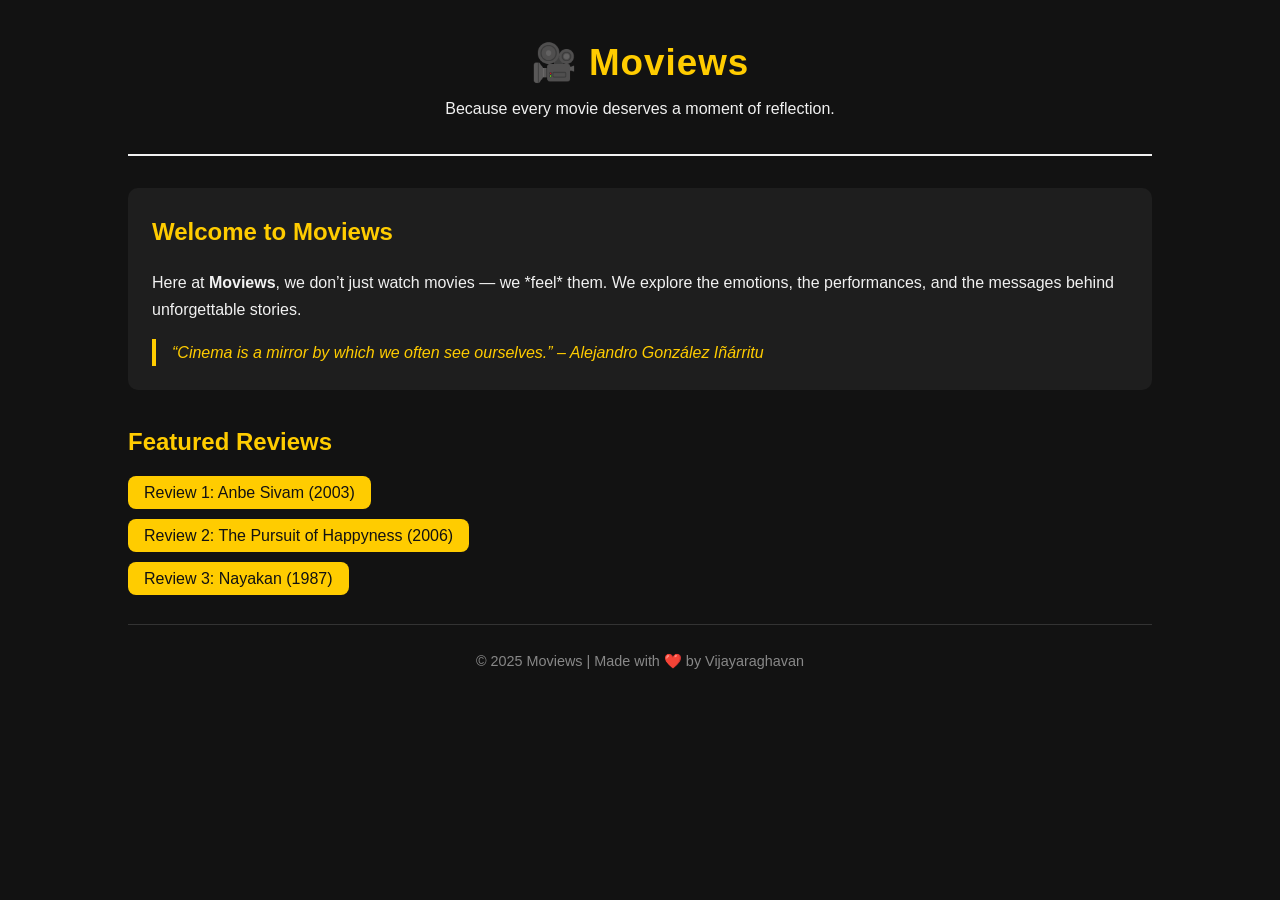
<file: index.html>
<!DOCTYPE html>
<html lang="en">
<head>
  <meta charset="UTF-8">
  <meta name="viewport" content="width=device-width, initial-scale=1.0">
  <title>Moviews - Home</title>
  <link rel="stylesheet" href="style.css">
</head>
<body>
  <header>
    <h1>🎥 Moviews</h1>
    <p>Because every movie deserves a moment of reflection.</p>
  </header>

  <main>
    <section class="intro">
      <h2>Welcome to Moviews</h2>
      <p>
        Here at <strong>Moviews</strong>, we don’t just watch movies — we *feel* them.
        We explore the emotions, the performances, and the messages behind unforgettable stories.
      </p>
      <blockquote>
        “Cinema is a mirror by which we often see ourselves.” – Alejandro González Iñárritu
      </blockquote>
    </section>

    <section class="reviews-list">
      <h2>Featured Reviews</h2>
      <ul>
        <li><a href="anbe-sivam.html">Review 1: Anbe Sivam (2003)</a></li>
        <li><a href="pursuit-of-happyness.html">Review 2: The Pursuit of Happyness (2006)</a></li>
        <li><a href="nayakan.html">Review 3: Nayakan (1987)</a></li>
      </ul>
    </section>
  </main>

  <footer>
    <p>© 2025 Moviews | Made with ❤️ by Vijayaraghavan</p>
  </footer>
</body>
</html>
</file>
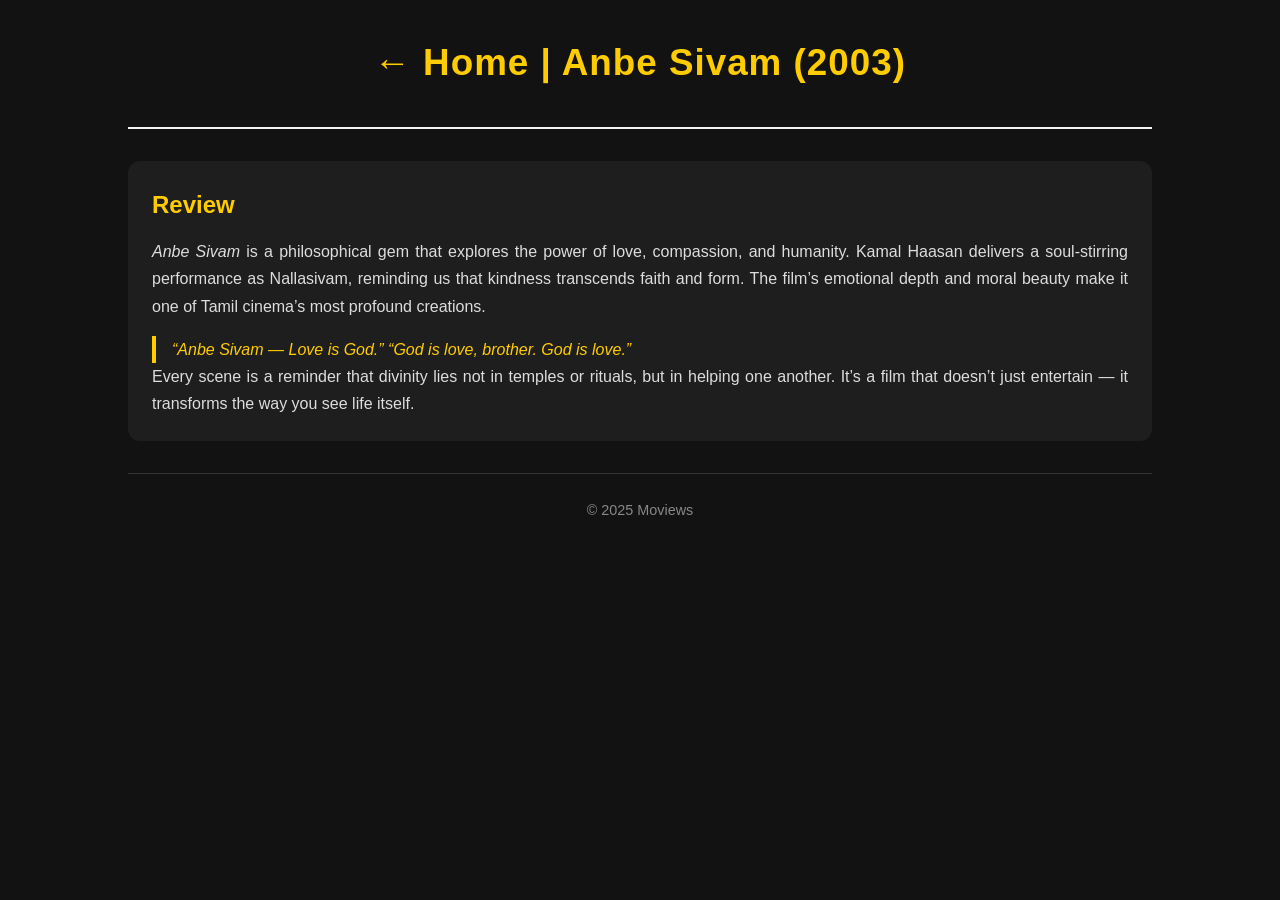
<file: anbe-sivam.html>
<!DOCTYPE html>
<html lang="en">
<head>
  <meta charset="UTF-8">
  <meta name="viewport" content="width=device-width, initial-scale=1.0">
  <title>Anbe Sivam Review</title>
  <link rel="stylesheet" href="style.css">
</head>
<body>
  <header>
    <h1><a href="index.html" class="back">← Home</a> | Anbe Sivam (2003)</h1>
  </header>

  <main>
    <section class="movie">
      <h2>Review</h2>
      <p class="review">
        <em>Anbe Sivam</em> is a philosophical gem that explores the power of love, compassion, and humanity.
        Kamal Haasan delivers a soul-stirring performance as Nallasivam, reminding us that kindness transcends
        faith and form. The film’s emotional depth and moral beauty make it one of Tamil cinema’s most profound creations.
      </p>
      <blockquote>
        “Anbe Sivam — Love is God.”  
        “God is love, brother. God is love.”
      </blockquote>
      <p class="review">
        Every scene is a reminder that divinity lies not in temples or rituals, but in helping one another.
        It’s a film that doesn’t just entertain — it transforms the way you see life itself.
      </p>
    </section>
  </main>

  <footer>
    <p>© 2025 Moviews</p>
  </footer>
</body>
</html>
</file>
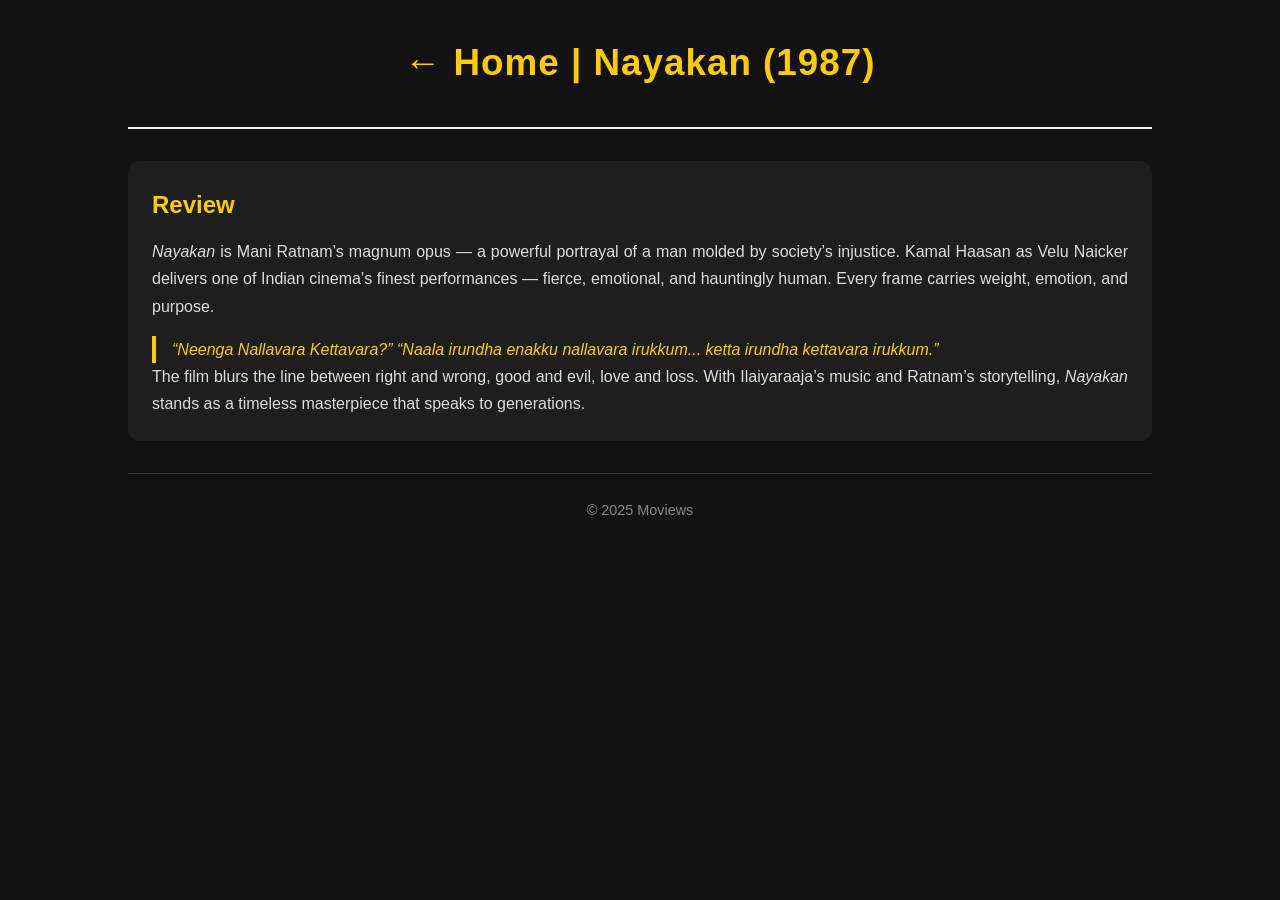
<file: nayakan.html>
<!DOCTYPE html>
<html lang="en">
<head>
  <meta charset="UTF-8">
  <meta name="viewport" content="width=device-width, initial-scale=1.0">
  <title>Nayakan Review</title>
  <link rel="stylesheet" href="style.css">
</head>
<body>
  <header>
    <h1><a href="index.html" class="back">← Home</a> | Nayakan (1987)</h1>
  </header>

  <main>
    <section class="movie">
      <h2>Review</h2>
      <p class="review">
        <em>Nayakan</em> is Mani Ratnam’s magnum opus — a powerful portrayal of a man molded by society’s injustice.
        Kamal Haasan as Velu Naicker delivers one of Indian cinema’s finest performances — fierce, emotional, and hauntingly human.
        Every frame carries weight, emotion, and purpose.
      </p>
      <blockquote>
        “Neenga Nallavara Kettavara?”  
        “Naala irundha enakku nallavara irukkum... ketta irundha kettavara irukkum.”
      </blockquote>
      <p class="review">
        The film blurs the line between right and wrong, good and evil, love and loss.
        With Ilaiyaraaja’s music and Ratnam’s storytelling, <em>Nayakan</em> stands as a timeless masterpiece that speaks to generations.
      </p>
    </section>
  </main>

  <footer>
    <p>© 2025 Moviews</p>
  </footer>
</body>
</html>
</file>
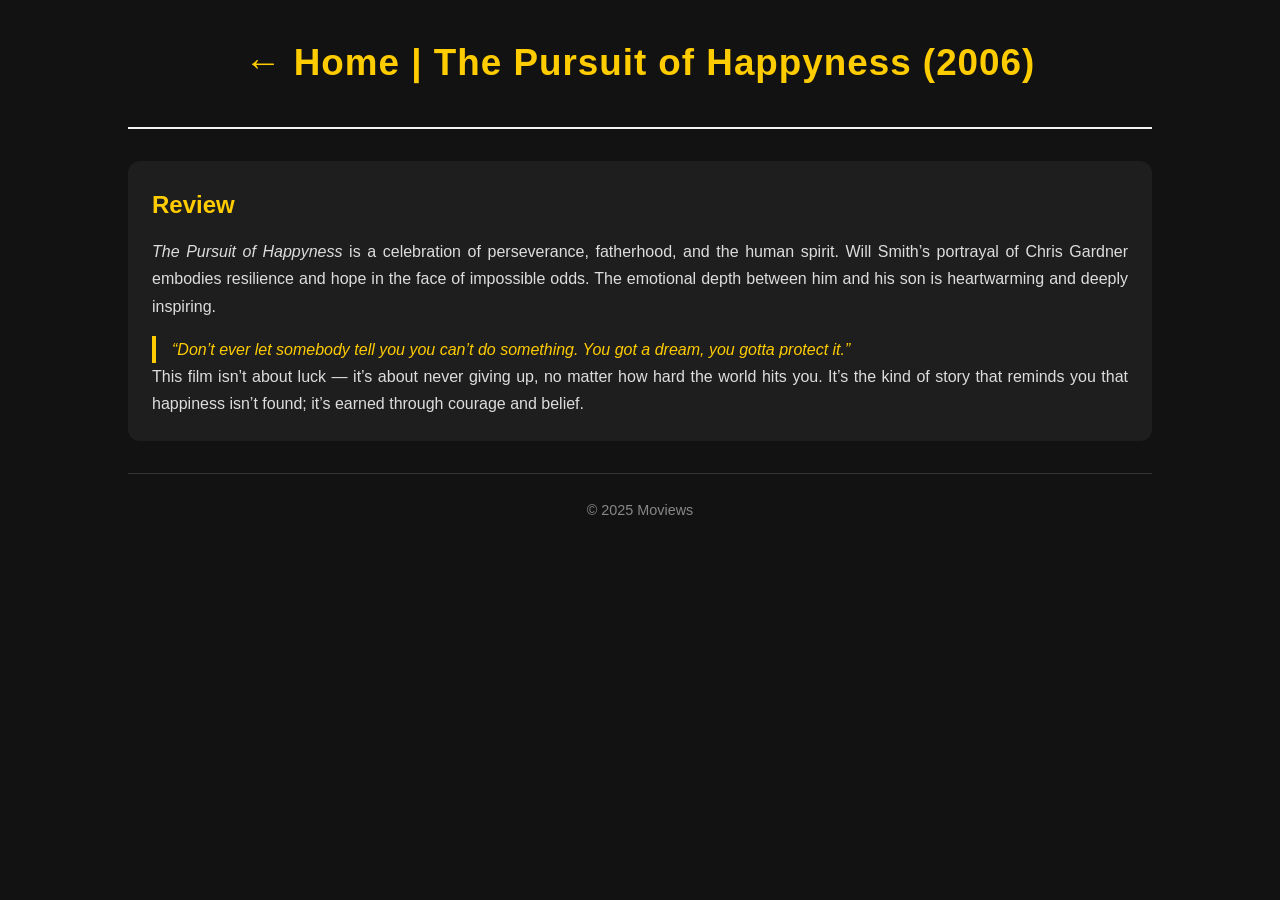
<file: pursuit-of-happyness.html>
<!DOCTYPE html>
<html lang="en">
<head>
  <meta charset="UTF-8">
  <meta name="viewport" content="width=device-width, initial-scale=1.0">
  <title>The Pursuit of Happyness Review</title>
  <link rel="stylesheet" href="style.css">
</head>
<body>
  <header>
    <h1><a href="index.html" class="back">← Home</a> | The Pursuit of Happyness (2006)</h1>
  </header>

  <main>
    <section class="movie">
      <h2>Review</h2>
      <p class="review">
        <em>The Pursuit of Happyness</em> is a celebration of perseverance, fatherhood, and the human spirit.
        Will Smith’s portrayal of Chris Gardner embodies resilience and hope in the face of impossible odds.
        The emotional depth between him and his son is heartwarming and deeply inspiring.
      </p>
      <blockquote>
        “Don’t ever let somebody tell you you can’t do something.  
        You got a dream, you gotta protect it.”
      </blockquote>
      <p class="review">
        This film isn’t about luck — it’s about never giving up, no matter how hard the world hits you.
        It’s the kind of story that reminds you that happiness isn’t found; it’s earned through courage and belief.
      </p>
    </section>
  </main>

  <footer>
    <p>© 2025 Moviews</p>
  </footer>
</body>
</html>
</file>
<file: style.css>
* {
  margin: 0;
  padding: 0;
  box-sizing: border-box;
}

body {
  font-family: "Poppins", sans-serif;
  background: #121212;
  color: #f1f1f1;
  line-height: 1.7;
  padding: 0 10%;
}

/* Header */
header {
  text-align: center;
  padding: 2rem 0;
  border-bottom: 2px solid #f1f1f1;
}

header h1 {
  font-size: 2.3rem;
  color: #ffcc00;
  letter-spacing: 1px;
}

header .back {
  text-decoration: none;
  color: #ffcc00;
}

header .back:hover {
  text-decoration: underline;
}

/* Intro */
.intro {
  margin: 2rem 0;
  background: #1e1e1e;
  padding: 1.5rem;
  border-radius: 10px;
}

.intro h2 {
  color: #ffcc00;
  margin-bottom: 1rem;
}

blockquote {
  font-style: italic;
  color: #ffcc00;
  margin-top: 1rem;
  border-left: 4px solid #ffcc00;
  padding-left: 1rem;
}

/* Reviews list */
.reviews-list {
  margin: 2rem 0;
}

.reviews-list h2 {
  color: #ffcc00;
  margin-bottom: 1rem;
}

.reviews-list ul {
  list-style: none;
}

.reviews-list li {
  margin: 1rem 0;
}

.reviews-list a {
  text-decoration: none;
  color: #121212;
  background: #ffcc00;
  padding: 0.5rem 1rem;
  border-radius: 8px;
  font-weight: 500;
  transition: 0.3s;
}

.reviews-list a:hover {
  background: #ffd633;
}

/* Movie section */
.movie {
  background: #1e1e1e;
  margin: 2rem 0;
  padding: 1.5rem;
  border-radius: 12px;
  transition: transform 0.3s, box-shadow 0.3s;
}

.movie:hover {
  transform: translateY(-5px);
  box-shadow: 0 5px 20px rgba(255, 204, 0, 0.2);
}

.movie h2 {
  color: #ffcc00;
  margin-bottom: 0.8rem;
  font-size: 1.5rem;
}

.review {
  color: #ddd;
  text-align: justify;
  font-size: 1rem;
}

/* Footer */
footer {
  text-align: center;
  padding: 1.5rem 0;
  border-top: 1px solid #333;
  color: #888;
  font-size: 0.9rem;
  margin-top: 2rem;
}
</file>
